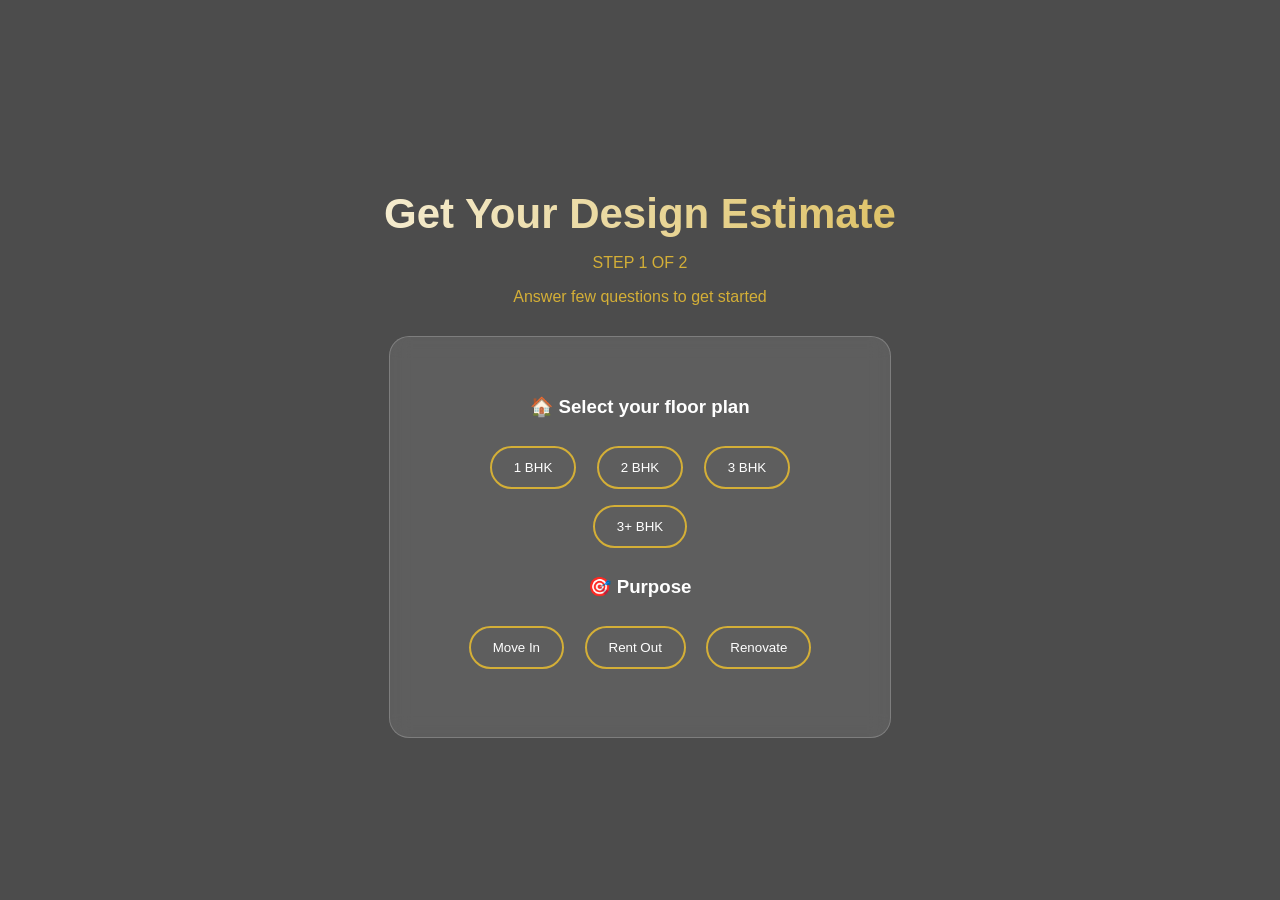
<file: estimate.html>
<!DOCTYPE html>
<html>
<head>
  <title>Get Estimate</title>
  <link rel="stylesheet" href="style.css">
</head>
<script>
  const buttons = document.querySelectorAll(".option");

  buttons.forEach(btn => {
    btn.addEventListener("click", () => {
      btn.classList.toggle("active");
    });
  });
</script>
<body class="estimate-page">

<div class="container">

  <h1>Get Your Design Estimate</h1>
  <p style="color:#d4af37;">STEP 1 OF 2</p>
  <p class="sub">Answer few questions to get started</p>

  <div class="box">

    <h3>🏠 Select your floor plan</h3>

    <div class="options">
  <button class="option floor">1 BHK</button>
  <button class="option floor">2 BHK</button>
  <button class="option floor">3 BHK</button>
  <button class="option floor">3+ BHK</button>
</div>

<h3>🎯 Purpose</h3>

<div class="options">
  <button class="option purpose">Move In</button>
  <button class="option purpose">Rent Out</button>
  <button class="option purpose">Renovate</button>
</div>
    </div>

  </div>

</div>

<div id="popup" class="popup">

  <div class="popup-content">

    <span class="close">&times;</span>

    <h2>Meet a designer</h2>

    <input type="text" id="name" placeholder="Enter your name">
<input type="text" id="phone" placeholder="Enter your mobile number">

<select id="city">
  <option value="">Select your property city</option>
  <option>Kolkata</option>
  <option>Delhi</option>
  <option>Mumbai</option>
</select>

    <button class="book-btn" id="waBtn" disabled onclick="sendToWhatsApp()">
  Continue on WhatsApp →
</button>

    <p style="font-size:12px; margin-top:10px;">
      By submitting, you agree to our terms & policy
    </p>

  </div>

</div>
<script>
document.addEventListener("DOMContentLoaded", function () {

  // 🔥 BUTTONS
  const floorBtns = document.querySelectorAll(".floor");
  const purposeBtns = document.querySelectorAll(".purpose");
  const popup = document.getElementById("popup");
  const closeBtn = document.querySelector(".close");

  // 🔥 FORM ELEMENTS
  const nameInput = document.getElementById("name");
  const phoneInput = document.getElementById("phone");
  const cityInput = document.getElementById("city");
  const waBtn = document.getElementById("waBtn");

  let selectedFloor = "";
  let selectedPurpose = "";

  // =========================
  // FLOOR SELECT
  // =========================
  floorBtns.forEach(btn => {
    btn.addEventListener("click", () => {
      floorBtns.forEach(b => b.classList.remove("active"));
      btn.classList.add("active");
      selectedFloor = btn.innerText;
      checkAndOpen();
    });
  });

  // =========================
  // PURPOSE SELECT
  // =========================
  purposeBtns.forEach(btn => {
    btn.addEventListener("click", () => {
      purposeBtns.forEach(b => b.classList.remove("active"));
      btn.classList.add("active");
      selectedPurpose = btn.innerText;
      checkAndOpen();
    });
  });

  // =========================
  // OPEN POPUP
  // =========================
  function checkAndOpen() {
    if (selectedFloor && selectedPurpose) {
      popup.style.display = "flex";
    }
  }

  // =========================
  // RESET FUNCTION
  // =========================
  function resetSelection() {
    floorBtns.forEach(b => b.classList.remove("active"));
    purposeBtns.forEach(b => b.classList.remove("active"));
    selectedFloor = "";
    selectedPurpose = "";

    // form reset bhi
    if(nameInput) nameInput.value = "";
    if(phoneInput) phoneInput.value = "";
    if(cityInput) cityInput.value = "";
    if(waBtn) {
      waBtn.disabled = true;
      waBtn.style.opacity = "0.5";
    }
  }

  // =========================
  // CLOSE POPUP
  // =========================
  if(closeBtn){
    closeBtn.onclick = () => {
      popup.style.display = "none";
      resetSelection();
    };
  }

  window.onclick = (e) => {
    if (e.target == popup) {
      popup.style.display = "none";
      resetSelection();
    }
  };

  // =========================
  // FORM VALIDATION
  // =========================
  function checkForm() {
    if (
      nameInput.value.trim() !== "" &&
      phoneInput.value.trim().length === 10 &&
      cityInput.value !== ""
    ) {
      waBtn.disabled = false;
      waBtn.style.opacity = "1";
    } else {
      waBtn.disabled = true;
      waBtn.style.opacity = "0.5";
    }
  }

  if(nameInput && phoneInput && cityInput){
    nameInput.addEventListener("input", checkForm);
    phoneInput.addEventListener("input", checkForm);
    cityInput.addEventListener("change", checkForm);
  }

  // =========================
  // WHATSAPP SEND
  // =========================
  window.sendToWhatsApp = function () {

    let name = nameInput.value;
    let phone = phoneInput.value;
    let city = cityInput.value;

    let message = `Hello, I want interior design

 Floor Plan: ${selectedFloor}
 Purpose: ${selectedPurpose}

 Name: ${name}
 Phone: ${phone}
 City: ${city}`;

    let url = "https://wa.me/917439688718?text=" + encodeURIComponent(message);

    window.open(url, "_blank");
  };

});
</script>
</body>
</html>
</file>
<file: style.css>
html {
  scroll-behavior: smooth;
}
html {
  scroll-behavior: smooth;
}
body {
  font-family: Arial;
  margin: 0;
  padding: 0;
  background: #f8f9fb;
}

/* header {
  background: linear-gradient(135deg, #1a1a1a, #333);
  color: white;
  text-align: center;
  padding: 50px;
} */

header p {
  color: #d4af37; /* gold touch */
}

.services {
  text-align: center;
  padding: 80px 20px;
  background: radial-gradient(circle at top, #1f1f1f, #0f0f0f);
  color: white;
}
.services {
  box-shadow: inset 0 50px 100px rgba(255,255,255,0.03);
}
.services {
  margin-top: -50px;
  border-top-left-radius: 30px;
  border-top-right-radius: 30px;
}
.service-title {
  font-size: 32px;
  margin-bottom: 40px;
  color: white;
  position: relative;
}

.service-title::after {
  content: "";
  width: 60px;
  height: 3px;
  background: #d4af37;
  display: block;
  margin: 10px auto 0;
}

.card {
  background: rgba(255, 255, 255, 0.08);
  backdrop-filter: blur(10px);
  padding: 30px;
  border-radius: 15px;
  width: 90%;
  max-width: 250px;
  border: 1px solid rgba(255,255,255,0.2);
  transition: 0.3s;
  color: white;
}
.card-btn {
  display: inline-block;
  margin-top: 15px;
  padding: 10px 18px;
  background: #d4af37;
  color: black;
  text-decoration: none;
  border-radius: 5px;
  font-size: 14px;
  transition: 0.3s;
}

.card-btn:hover {
  background: black;
  color: #d4af37;
}z
.card-link {
  text-decoration: none;
  color: inherit;
  display: inline-block;
}
.card img {
  width: 100%;
  height: 120px;
  object-fit: cover;
  border-radius: 10px;
  margin-bottom: 15px;
}
.card {
  background: rgba(255,255,255,0.08);
  backdrop-filter: blur(10px);
  padding: 25px;
  border-radius: 15px;
  width: 250px;
  transition: 0.4s;
}

/* .card:hover {
  transform: translateY(-12px) scale(1.05);
  box-shadow: 0 20px 40px rgba(212,175,55,0.3);
}

.card:hover {
  transform: translateY(-8px);
}

.card:hover {
  transform: translateY(-5px);
} */
.card:hover {
  transform: translateY(-10px) scale(1.05);
  box-shadow: 0 20px 40px rgba(212,175,55,0.3);
}

.card span {
  color: #d4af37;
  font-size: 20px;
  font-weight: bold;
  text-shadow: 0 0 10px rgba(212,175,55,0.5);
}
.card-container {
  display: flex;
  justify-content: center;
  gap: 30px;
  flex-wrap: wrap;
}
.card p {
  color: #ccc;
}
.hero {
  position: relative;
}

.hero::after {
  content: "";
  position: absolute;
  bottom: 0;
  width: 100%;
  height: 120px;
  background: linear-gradient(to bottom, transparent, #111);
}
button {
  padding: 12px 25px;
  background: #d4af37;
  color: black;
  border: none;
  border-radius: 5px;
  cursor: pointer;
}

button:hover {
  background: black;
  color: white;
}
button:hover {
  background: black;
  color: white;
}

/* ===== NEW CODE START ===== */

.card-container {
  display: flex;
  justify-content: center;
  gap: 20px;
  flex-wrap: wrap;
}

.form {
  display: flex;
  justify-content: center;
  margin-top: 40px;
}

form {
  display: flex;
  flex-direction: column;
  width: 300px;
}

input, textarea {
  margin: 10px 0;
  padding: 10px;
  border-radius: 5px;
  border: 1px solid #ccc;
}
header {
  background: url("https://images.unsplash.com/photo-1618221195710-dd6b41faaea6") no-repeat center/cover;
  height: 60vh;
  position: relative;
}

/* Dark overlay */
.overlay {
  background: rgba(0, 0, 0, 0.6);
  height: 100%;
  display: flex;
  flex-direction: column;
  justify-content: center;
  align-items: center;
}

/* Text styling */
.overlay h1 {
  font-size: 40px;
  color: white;
}

.overlay p {
  color: #d4af37;
  margin: 10px 0;
}

/* Button */
.overlay button {
  margin-top: 10px;
}
html {
  scroll-behavior: smooth;
}
.slider {
  position: absolute;
  width: 100%;
  height: 100%;
  overflow: hidden;
}

.slide {
  position: absolute;
  width: 100%;
  height: 100%;
  object-fit: cover;
  opacity: 0;
  transition: opacity 1s ease-in-out;
}

.slide.active {
  opacity: 1;
}
/* ===== SLIDER FIX ===== */

header {
  position: relative;
  height: 100vh;
  overflow: hidden;
  padding: 0;   /* IMPORTANT */
}

.slider {
  position: absolute;
  top: 0;
  left: 0;
  width: 100%;
  height: 100%;
}

.slide {
  position: absolute;
  width: 100%;
  height: 100%;
  object-fit: cover;
  opacity: 0;
  transition: opacity 1s ease-in-out;
}

.slide.active {
  opacity: 1;
}

/* Overlay fix */
.overlay {
  position: relative;
  z-index: 2;
  height: 100%;
  display: flex;
  flex-direction: column;
  justify-content: center;
  align-items: center;
}
header {
  position: relative;
  height: 100vh;
  overflow: hidden;
  padding: 0;
}
/* Estimate Page Styling */

.estimate-page {
  min-height: 100vh;
  
  background: linear-gradient(
    rgba(0,0,0,0.7),
    rgba(0,0,0,0.7)
  ),
  url('https://images.unsplash.com/photo-1618221195710-dd6b41faaea6') no-repeat center/cover;
  display: flex;
  flex-direction: column;
  justify-content: center;
  align-items: center;
}
h1 {
  font-size: 42px;
  font-weight: 700;
  text-align: center;
  margin-bottom: 10px;
  background: linear-gradient(90deg, #ffffff, #d4af37);
  -webkit-background-clip: text;
  -webkit-text-fill-color: transparent;
}


.container {
  text-align: center;
  padding: 60px 20px;
  width: 100%;
  max-width: 1000px;
}


.sub {
  color: #d4af37;
  margin-bottom: 30px;
}

.box {
  background: rgba(255,255,255,0.1);
  backdrop-filter: blur(10px);
  color: white;
  display: inline-block;
  padding: 40px;
  border-radius: 20px;
  width: 420px;
  border: 1px solid rgba(255,255,255,0.2);
}

.options {
  margin: 20px 0;
}

.option {
  padding: 12px 22px;
  margin: 8px;
  border: 2px solid #d4af37;
  background: transparent;
  color: white;
  cursor: pointer;
  border-radius: 30px;
  transition: 0.3s;
}

.option:hover {
  background: #d4af37;
  color: black;
  transform: scale(1.05);
}

.option.active {
  background: #d4af37;
  color: black;
}
/* POPUP BACKGROUND */
.popup {
  display: none;
  position: fixed;
  top: 0;
  left: 0;
  width: 100%;
  height: 100%;
  background: rgba(0,0,0,0.7);
  justify-content: center;
  align-items: center;
}

/* POPUP BOX */
.popup-content {
  background: rgba(255,255,255,0.08);
  backdrop-filter: blur(12px);
  padding: 35px;
  width: 90%;
  max-width: 360px;
  border-radius: 15px;
  text-align: left;
  position: relative;
  color: white;
  border: 1px solid rgba(255,255,255,0.2);
}
.popup-content h2 {
  margin-bottom: 15px;
}

.popup-content input,
.popup-content select {
  width: 100%;
  padding: 12px;
  margin: 10px 0;
  border-radius: 6px;
  border: none;
  outline: none;
}

/* BUTTON */
.book-btn {
  width: 100%;
  padding: 14px;
  background: linear-gradient(135deg, #d4af37, #f1d77a);
  color: black;
  border: none;
  margin-top: 15px;
  cursor: pointer;
  border-radius: 8px;
  font-weight: bold;
  transition: 0.3s;
}

.book-btn:hover {
  background: black;
  color: #d4af37;
}

/* CLOSE BUTTON */
.close {
  position: absolute;
  right: 15px;
  top: 10px;
  cursor: pointer;
  font-size: 20px;
}
.footer {
  text-align: center;
  padding: 30px 20px;
  background: #111;
  color: white;
}

.footer .about-text {
  max-width: 600px;
  margin: auto;
  font-size: 15px;
  line-height: 1.6;
}

.footer span {
  color: #d4af37;
}

.footer .contact {
  margin-top: 15px;
  font-size: 16px;
}

.footer a {
  color: #d4af37;
  text-decoration: none;
}
.social-icons {
  margin-top: 20px;
}

.social-icons a {
  display: inline-block;
  margin: 0 12px;
  font-size: 22px;
  color: #d4af37;
  transition: 0.3s;
}

.social-icons a:hover {
  transform: scale(1.2);
}

/* Individual colors on hover */
.social-icons a:nth-child(1):hover { color: #25D366; } /* WhatsApp */
.social-icons a:nth-child(2):hover { color: #E1306C; } /* Instagram */
.social-icons a:nth-child(3):hover { color: #1877F2; } /* Facebook */
.social-icons a:nth-child(4):hover { color: #ff4d4d; } /* Email */

/* 🔥 MOBILE RESPONSIVE (LAST ME HAMESHA) */
@media (max-width: 768px) {

  .hero h1 {
    font-size: 28px;
    line-height: 1.2;
  }

  .hero p {
    font-size: 14px;
  }

  button, .card-btn {
    width: 80%;
    font-size: 14px;
  }

  .card-container {
    flex-direction: column;
    align-items: center;
  }

  .card {
    width: 90%;
  }

  .services {
    padding: 50px 15px;
  }

}
/* REMOVE UNDERLINE FROM CARD LINKS */
.card-link {
  text-decoration: none;
  color: inherit;
  display: block;
}

.card-link h3 {
  text-decoration: none;
}

.card-link:hover {
  text-decoration: none;
}
</file>
